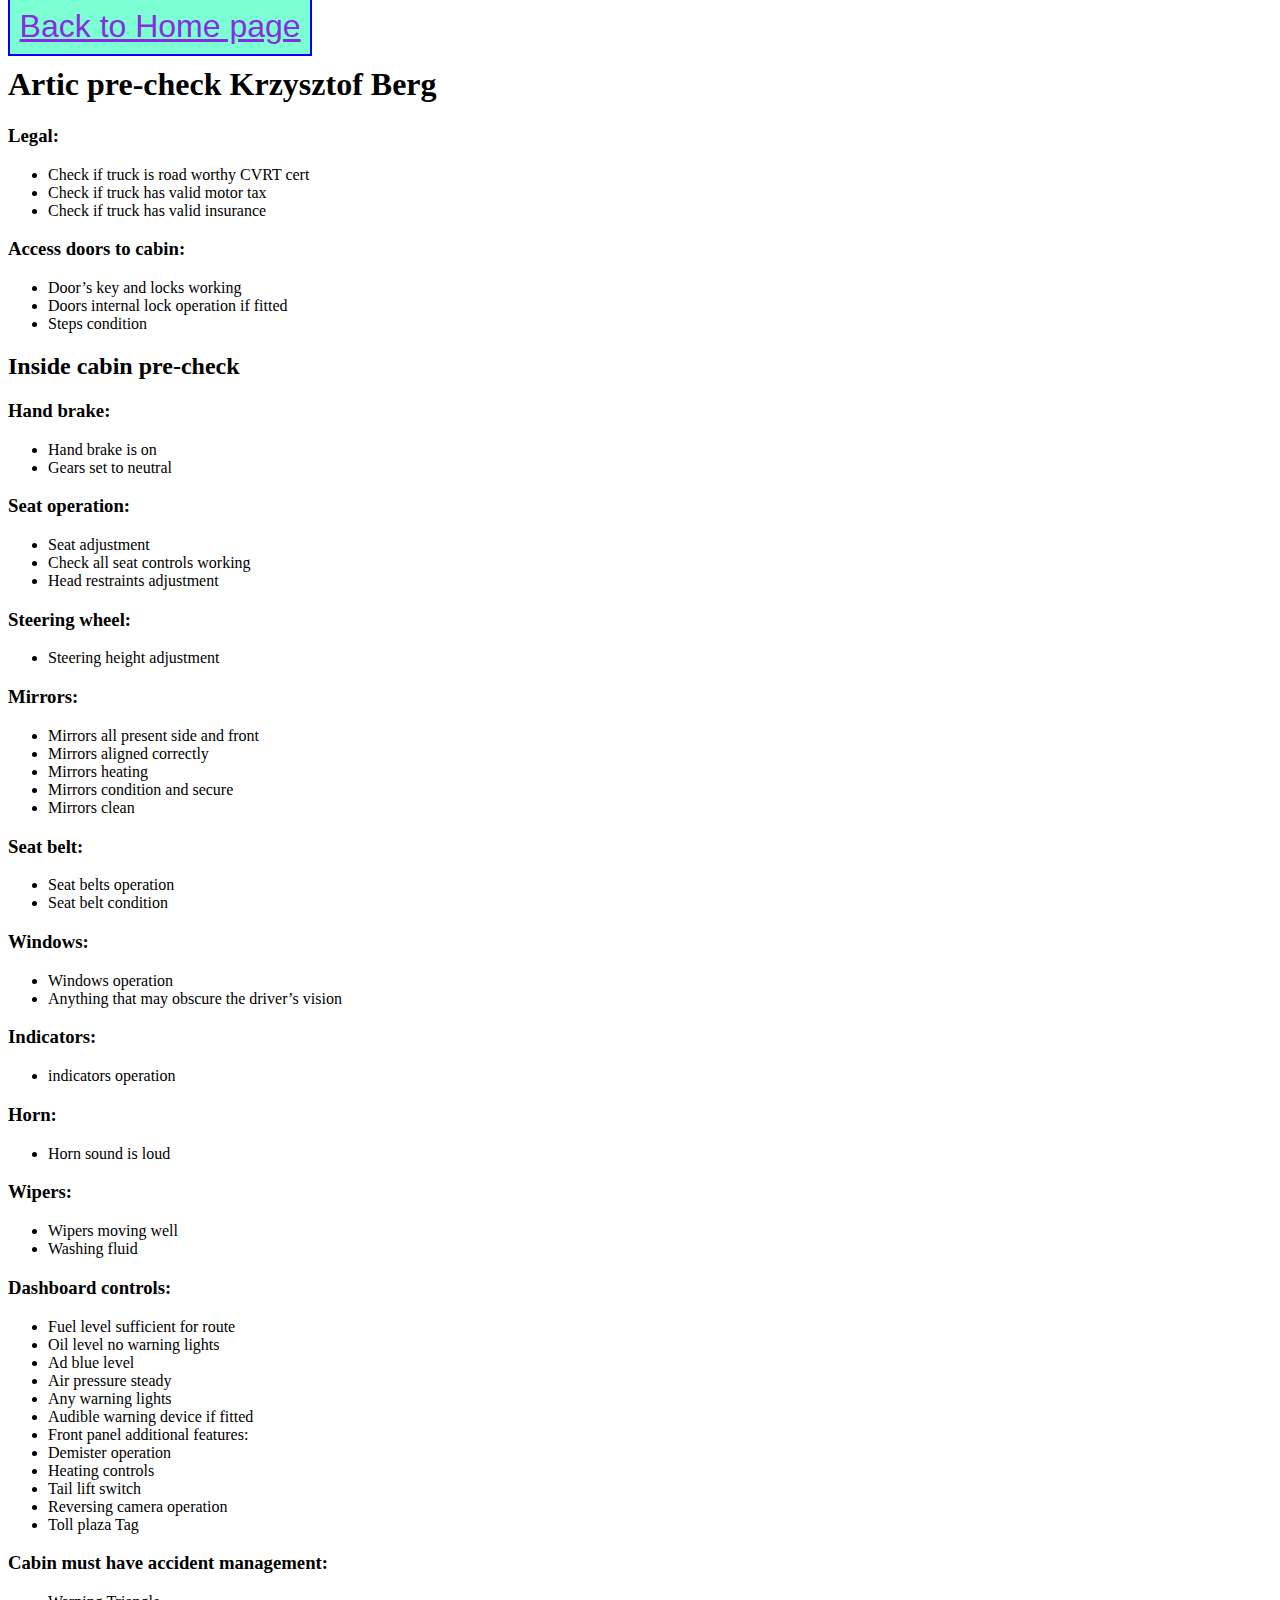
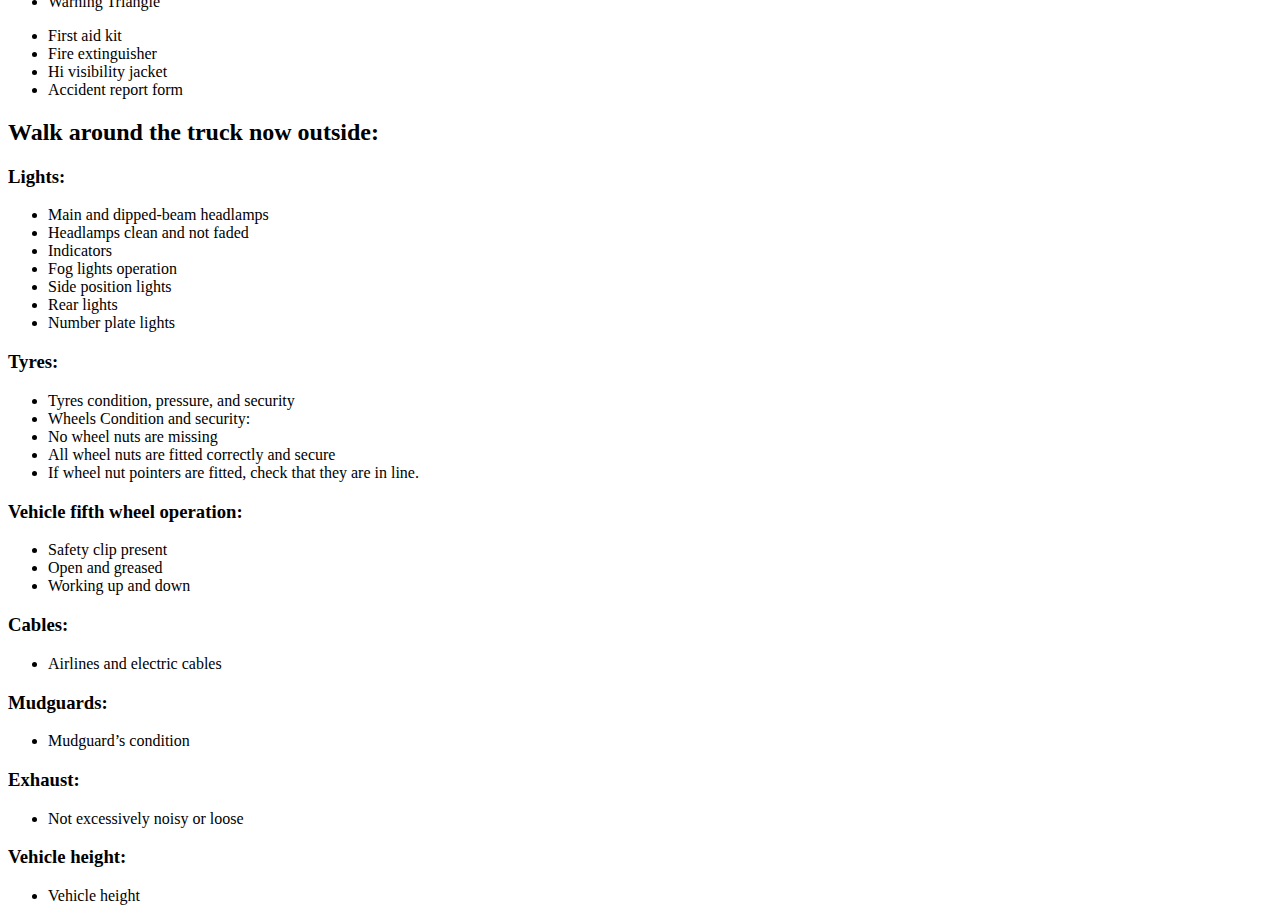
<file: artick.html>
<!DOCTYPE html>
<html lang="en">

<head>
  <meta charset="UTF-8">
  <meta http-equiv="X-UA-Compatible" content="IE=edge">
  <meta name="viewport" content="width=device-width, initial-scale=1.0">
  <title>Artic pre-check</title>
  <link rel="stylesheet" href="style.css">
</head>

<body>
  <a class="oka" href="index.html">Back to Home page</a>
  <h1>Artic pre-check Krzysztof Berg</h1>
  <h3>Legal:</h3>
  <ul>
    <li>Check if truck is road worthy CVRT cert</li>
    <li>Check if truck has valid motor tax</li>
    <li>Check if truck has valid insurance</li>
  </ul>
  <h3>Access doors to cabin:</h3>
  <ul>
    <li>Door’s key and locks working</li>
    <li>Doors internal lock operation if fitted</li>
    <li>Steps condition</li>
  </ul>
  <h2>Inside cabin pre-check</h2>
  <h3>Hand brake:</h3>
  <ul>
    <li>Hand brake is on</li>
    <li>Gears set to neutral</li>
  </ul>

  <h3>Seat operation:</h3>
  <ul>
    <li>Seat adjustment</li>
    <li>Check all seat controls working</li>
    <li>Head restraints adjustment</li>
  </ul>
  <h3>Steering wheel:</h3>
  <ul>
    <li>Steering height adjustment</li>
  </ul>
  <h3>Mirrors:</h3>
  <ul>
    <li>Mirrors all present side and front</li>
    <li>Mirrors aligned correctly</li>
    <li>Mirrors heating</li>
    <li>Mirrors condition and secure</li>
    <li>Mirrors clean</li>
  </ul>
  <h3>Seat belt:</h3>
  <ul>
    <li>Seat belts operation</li>
    <li>Seat belt condition</li>
  </ul>
  <h3>Windows:</h3>
  <ul>
    <li>Windows operation</li>
    <li>Anything that may obscure the driver’s vision</li>
  </ul>
  <h3>Indicators:</h3>
  <ul>
    <li>indicators operation</li>
  </ul>
  <h3>Horn: </h3>
  <ul>
    <li>Horn sound is loud</li>
  </ul>
  <h3>Wipers:</h3>
  <ul>
    <li>Wipers moving well</li>
    <li>Washing fluid</li>
  </ul>


  <h3>Dashboard controls:</h3>
  <ul>
    <li>Fuel level sufficient for route</li>
    <li>Oil level no warning lights</li>
    <li>Ad blue level</li>
    <li>Air pressure steady</li>
    <li>Any warning lights</li>
    <li>Audible warning device if fitted</li>
    <li>Front panel additional features:</li>
    <li>Demister operation</li>
    <li>Heating controls</li>
    <li>Tail lift switch</li>
    <li>Reversing camera operation</li>
    <li>Toll plaza Tag</li>
  </ul>
  <h3>Cabin must have accident management:</h3>
  <ul>
    <li>Warning Triangle </li>
  </ul>
  <ul>
    <li>First aid kit</li>
    <li>Fire extinguisher</li>
    <li>Hi visibility jacket</li>
    <li>Accident report form</li>
  </ul>
  <h2>Walk around the truck now outside:</h2>
  <h3>Lights:</h3>
  <ul>
    <li>Main and dipped-beam headlamps</li>
    <li>Headlamps clean and not faded</li>
    <li>Indicators</li>
    <li>Fog lights operation</li>
    <li>Side position lights</li>
    <li>Rear lights</li>
    <li>Number plate lights</li>
  </ul>
  <h3>Tyres:</h3>
  <ul>
    <li>Tyres condition, pressure, and security</li>
    <li>Wheels Condition and security:</li>
    <li>No wheel nuts are missing</li>
    <li>All wheel nuts are fitted correctly and secure</li>
    <li>If wheel nut pointers are fitted, check that they are in line.</li>
  </ul>
  <h3>Vehicle fifth wheel operation:</h3>
  <ul>
    <li>Safety clip present</li>
    <li>Open and greased</li>
    <li>Working up and down</li>
  </ul>
  <h3>Cables:</h3>
  <ul>
    <li>Airlines and electric cables</li>
  </ul>
  <h3>Mudguards:</h3>
  <ul>
    <li>Mudguard’s condition</li>
  </ul>
  <h3>Exhaust:</h3>
  <ul>
    <li>Not excessively noisy or loose</li>
  </ul>
  <h3>Vehicle height:</h3>
  <ul>
    <li>Vehicle height</li>
  </ul>

</body>

</html>
</file>
<file: style.css>
a.oka{
  font-size: 2em;
  font-family: 'Trebuchet MS', 'Lucida Sans Unicode', 'Lucida Grande', 'Lucida Sans', Arial, sans-serif;
  color: blueviolet;
  border: 2px blue solid;
  padding: 0.3em;
  background-color: rgb(125, 255, 212);
}
</file>
